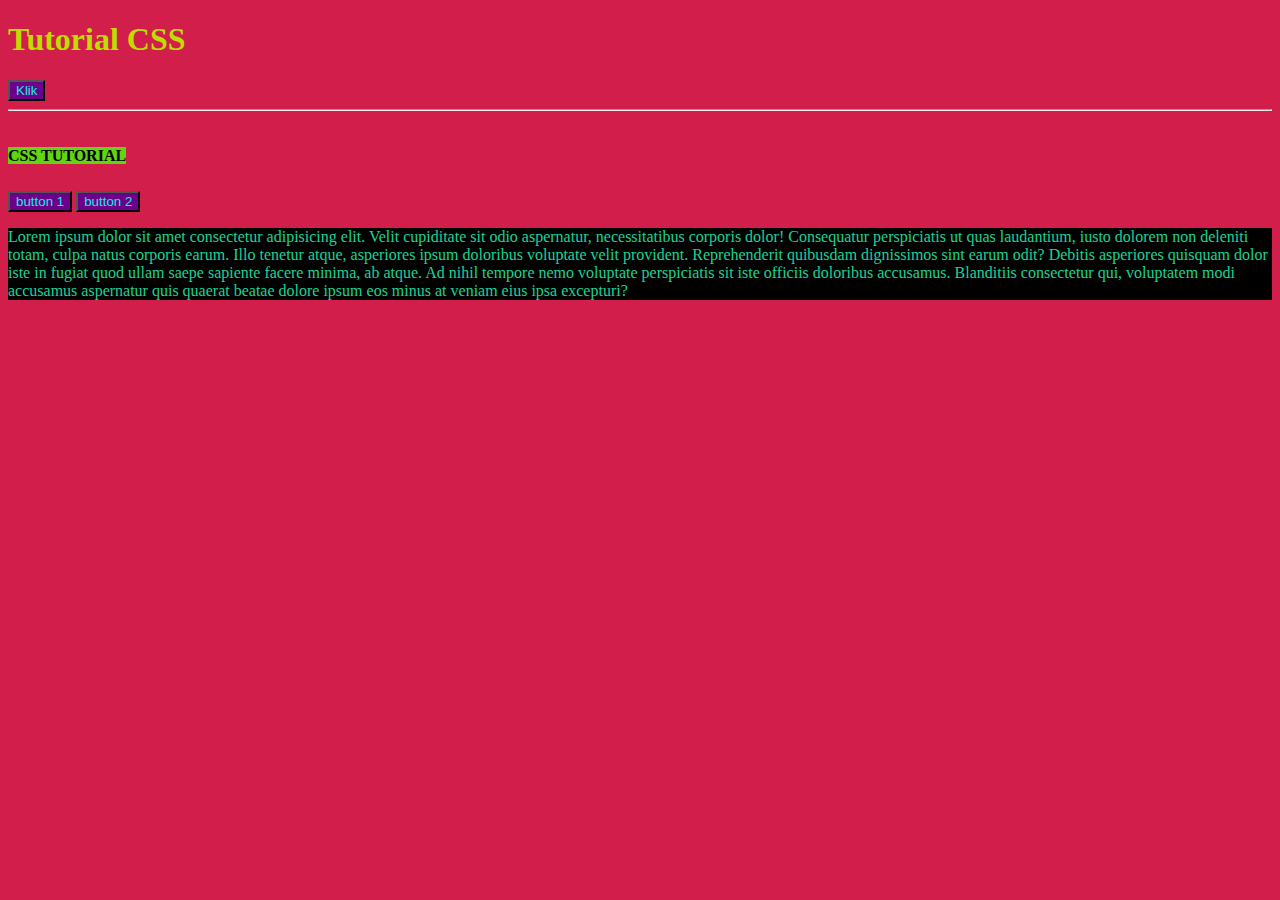
<file: index.html>
<!DOCTYPE html>
<html lang="en">
  <head>
    <meta charset="UTF-8" />
    <meta name="viewport" content="width=device-width, initial-scale=1.0" />
    <title>CSS Tutorial</title>
    <link rel="stylesheet" href="assets/CSS/style.css">
  </head>
  <body>
    <!-- Inline Style -->
    <h1>Tutorial CSS</h1>
    <button>Klik</button>
    <!-- end of inline style -->
    <hr />

    <h1><span>CSS TUTORIAL</span></h1>
    <button>button 1</button>
    <button>button 2</button>
    <p>
      Lorem ipsum dolor sit amet consectetur adipisicing elit. Velit cupiditate
      sit odio aspernatur, necessitatibus corporis dolor! Consequatur
      perspiciatis ut quas laudantium, iusto dolorem non deleniti totam, culpa
      natus corporis earum. Illo tenetur atque, asperiores ipsum doloribus
      voluptate velit provident. Reprehenderit quibusdam dignissimos sint earum
      odit? Debitis asperiores quisquam dolor iste in fugiat quod ullam saepe
      sapiente facere minima, ab atque. Ad nihil tempore nemo voluptate
      perspiciatis sit iste officiis doloribus accusamus. Blanditiis consectetur
      qui, voluptatem modi accusamus aspernatur quis quaerat beatae dolore ipsum
      eos minus at veniam eius ipsa excepturi?
    </p>
  </body>
</html>
</file>
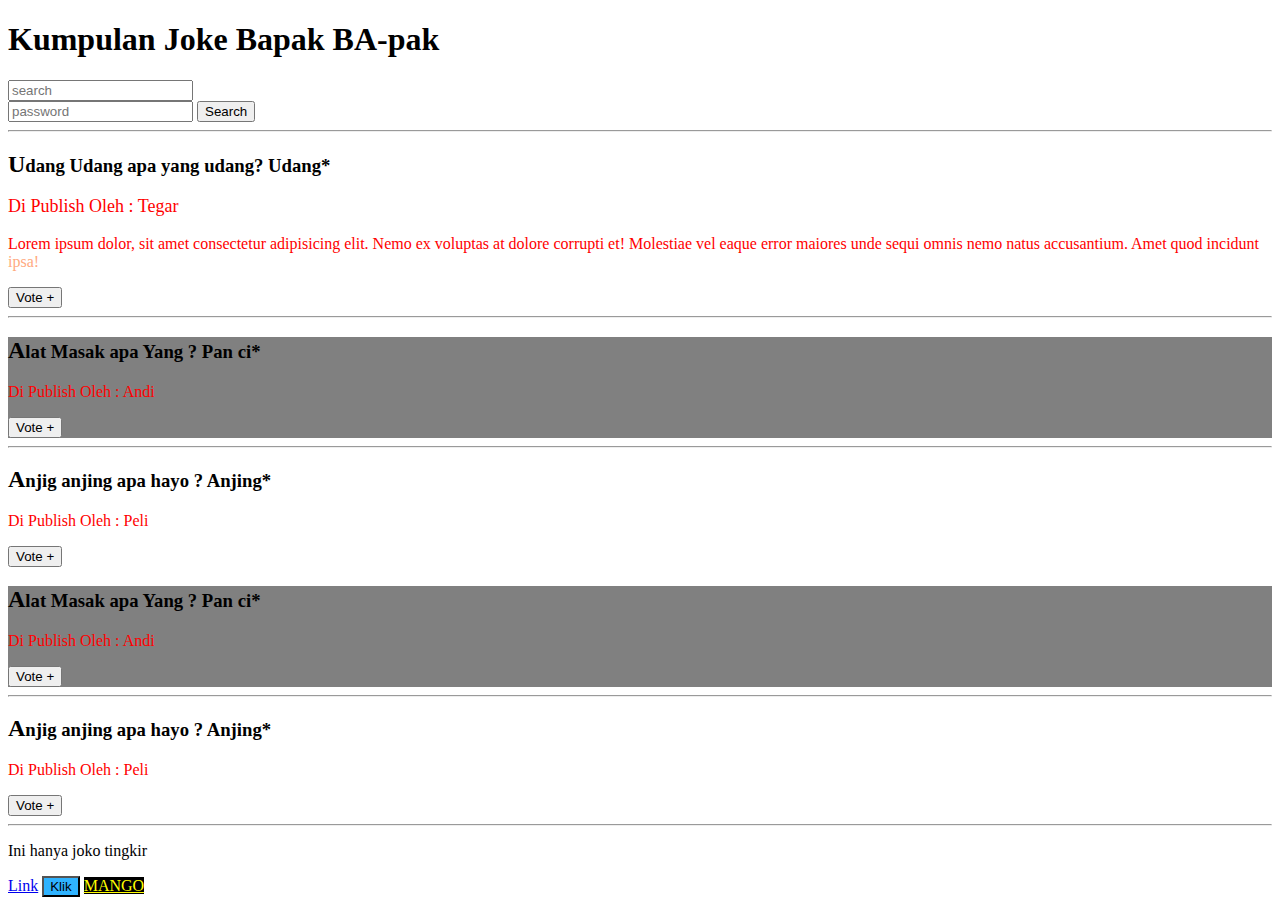
<file: blog.html>
<!DOCTYPE html>
<html lang="en">
<head>
    <meta charset="UTF-8">
    <meta name="viewport" content="width=device-width, initial-scale=1.0">
    <title>Belajar CSS</title>
    <style>
        section p {
            font-size: 16px;
            color: rgb(255, 170, 127);
        }
        .Joke1 > p {
            font-size: 18px;
            color: rgb(47, 179, 255);
        }
        .Joke1 p:hover {
            cursor: pointer;
            color: hotpink;
        }
        a + button {
            background-color: rgb(47, 179, 255);
        }
        section button:hover {
            background-color: cyan;
        }
        input[type="text"] {
            color: blueviolet;
        }
        input[type="password"] {
            color: aqua;
        }
        a[title] {
            color: yellow;
            background-color: black;
        }
        section:nth-of-type(2n) {
            background-color: gray;
        }
        section h3::first-letter {
            font-size:x-large;
        }
        section p::first-line {
            color: red;
        }
        section h3::after{
            content: '*';
        }
    </style>
</head>
<body>
    <h1>Kumpulan Joke Bapak BA-pak</h1>
    <input type="text" placeholder="search" value=""> <br>
    <input type="password" placeholder="password" name="" id="">
    <button>Search</button>
    <hr>
    <section class="Joke1">
        <h3>Udang Udang apa yang udang? Udang</h3>
        <p>Di Publish Oleh : <span>Tegar</span></p>
        <div>
            <p>Lorem ipsum dolor, sit amet consectetur adipisicing elit. Nemo ex voluptas at dolore corrupti et! Molestiae vel eaque error maiores unde sequi omnis nemo natus accusantium. Amet quod incidunt ipsa!</p>
        </div>
        <button>Vote +</button>
    </section>
    <hr>
    <section>
        <h3>Alat Masak apa Yang ? Pan ci</h3>
        <p>Di Publish Oleh : <span>Andi</span></p>
        <button>Vote +</button>
    </section>
    <hr>
    <section>
        <h3>Anjig anjing apa hayo ? Anjing</h3>
        <p>Di Publish Oleh : <span>Peli</span></p>
        <button>Vote +</button>
    </section>
    <section>
        <h3>Alat Masak apa Yang ? Pan ci</h3>
        <p>Di Publish Oleh : <span>Andi</span></p>
        <button>Vote +</button>
    </section>
    <hr>
    <section>
        <h3>Anjig anjing apa hayo ? Anjing</h3>
        <p>Di Publish Oleh : <span>Peli</span></p>
        <button>Vote +</button>
    </section>
    <hr>
    <p>Ini hanya joko tingkir</p>
    <a href="#">Link</a>
    <button>Klik</button>
    <a href="" title="">MANGO</a>
</body>
</html>
</file>
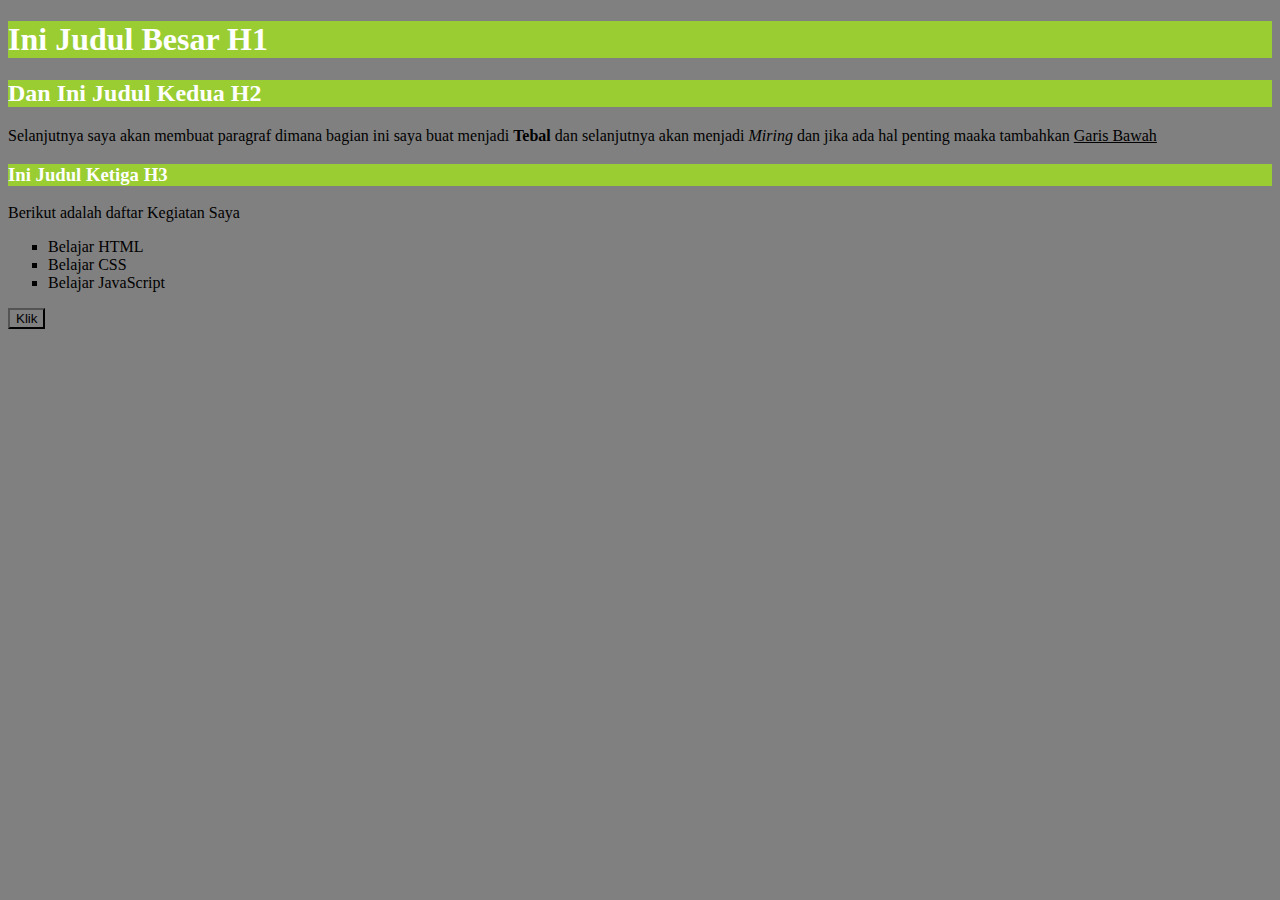
<file: selector.html>
<!DOCTYPE html>
<html lang="en">
<head>
    <meta charset="UTF-8">
    <meta name="viewport" content="width=device-width, initial-scale=1.0">
    <link rel="stylesheet" href="assets/CSS/app.css">
    <title>Belajar Selector Element HTML</title>
</head>
<body>
    <h1>Ini Judul Besar H1</h1>
    <H2>Dan Ini Judul Kedua H2</H2>
    <p>Selanjutnya saya akan membuat paragraf dimana bagian ini saya buat menjadi <b>Tebal</b> dan selanjutnya akan menjadi <i>Miring</i> dan jika ada hal penting maaka tambahkan <u>Garis Bawah</u></p>
    <h3>Ini Judul Ketiga H3</h3>
    <p>Berikut adalah daftar Kegiatan Saya</p>
    <ul style="list-style:square;">
        <li>Belajar HTML</li>
        <li>Belajar CSS</li>
        <li>Belajar JavaScript</li>
    </ul>

    <button>Klik</button>
</body>
</html>
</file>
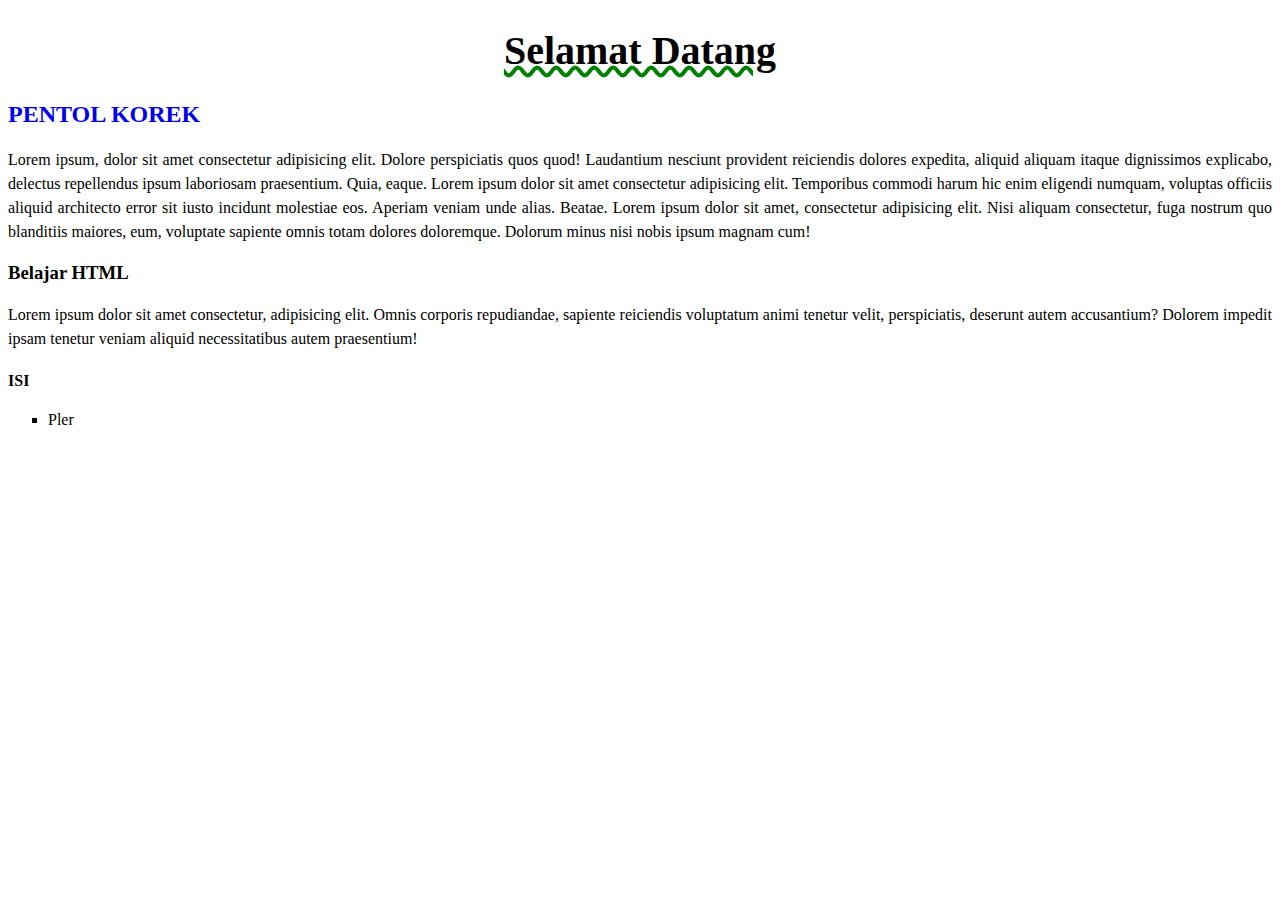
<file: text-align.html>
<!DOCTYPE html>
<html lang="en">
<head>
    <meta charset="UTF-8">
    <meta name="viewport" content="width=device-width, initial-scale=1.0">
    <link rel="stylesheet" href="assets/CSS/align.css">
    <title>Belajar Text</title>
</head>
<body>
    <header>
        <h1>Selamat Datang</h1>
    </header>
    <main>
        <section>
            <h2><a href="#">PENTOL KOREK</a></h2>
            <p>Lorem ipsum, dolor sit amet consectetur adipisicing elit. Dolore perspiciatis quos quod! Laudantium nesciunt provident reiciendis dolores expedita, aliquid aliquam itaque dignissimos explicabo, delectus repellendus ipsum laboriosam praesentium. Quia, eaque. Lorem ipsum dolor sit amet consectetur adipisicing elit. Temporibus commodi harum hic enim eligendi numquam, voluptas officiis aliquid architecto error sit iusto incidunt molestiae eos. Aperiam veniam unde alias. Beatae. Lorem ipsum dolor sit amet, consectetur adipisicing elit. Nisi aliquam consectetur, fuga nostrum quo blanditiis maiores, eum, voluptate sapiente omnis totam dolores doloremque. Dolorum minus nisi nobis ipsum magnam cum!</p>
        </section>
        <section>
            <h3>Belajar HTML</h3>
            <p>Lorem ipsum dolor sit amet consectetur, adipisicing elit. Omnis corporis repudiandae, sapiente reiciendis voluptatum animi tenetur velit, perspiciatis, deserunt autem accusantium? Dolorem impedit ipsam tenetur veniam aliquid necessitatibus autem praesentium!</p>
        </section>
    </main>
    <aside>
        <h4>ISI</h4>
        <ul style="list-style-type:square;">
            <li style="font-size: medium;">Pler</li>
        </ul>
    </aside>
</body>
</html>
</file>
<file: assets/CSS/style.css>
span {
    color: rgb(0, 0, 0);
    font-size: medium;
    background-color: rgb(98, 212, 17);
  }
  button {
    color: rgb(18, 237, 226);
    background-color: rgb(109, 0, 139);
  }
  p {
    color: #19d496;
    background-color: #000000;
  }
  * {
    background-color: rgb(210, 30, 75);
  }
  h1 {
    color: rgb(189, 222, 0);
  }
</file>
<file: assets/CSS/app.css>
/* Universal Sekector 
Semua Element akan dikenai atau dibeikan style*/
* {
    background-color: grey;
}
/* Element Selector */
h1,h2,h3 {
    color: white;
    background-color: yellowgreen;
}
span {
    color: white;
}
/* penggunakan selector element berdasarkan ID */
#menu1 {
    color: aqua;
}
</file>
<file: assets/CSS/align.css>
h1{
    /* text-align: start; text kiri */
    /* text-align: end; text di kanan  */
    /* text-align: center; text di tengah */
    text-align: center;

    font-weight: 800;

    text-decoration:wavy green underline;

    font-size: 250%;
}
p {
    /* text-align: justify; rata kiri kanan */
    text-align: justify;
    font-weight: normal;
    
    /* mengubah tinggi font dalama sebuah paragraf atau memberikan jarak antar baris kalimat */
    line-height: 1.5;

    /* mengatur jarak antar kalimat di dalam sebuah paragraf */
    /* letter-spacing: 1px; */
}
a {
    /* mengatur garis bawah pada link */
    text-decoration: none;
}
</file>
